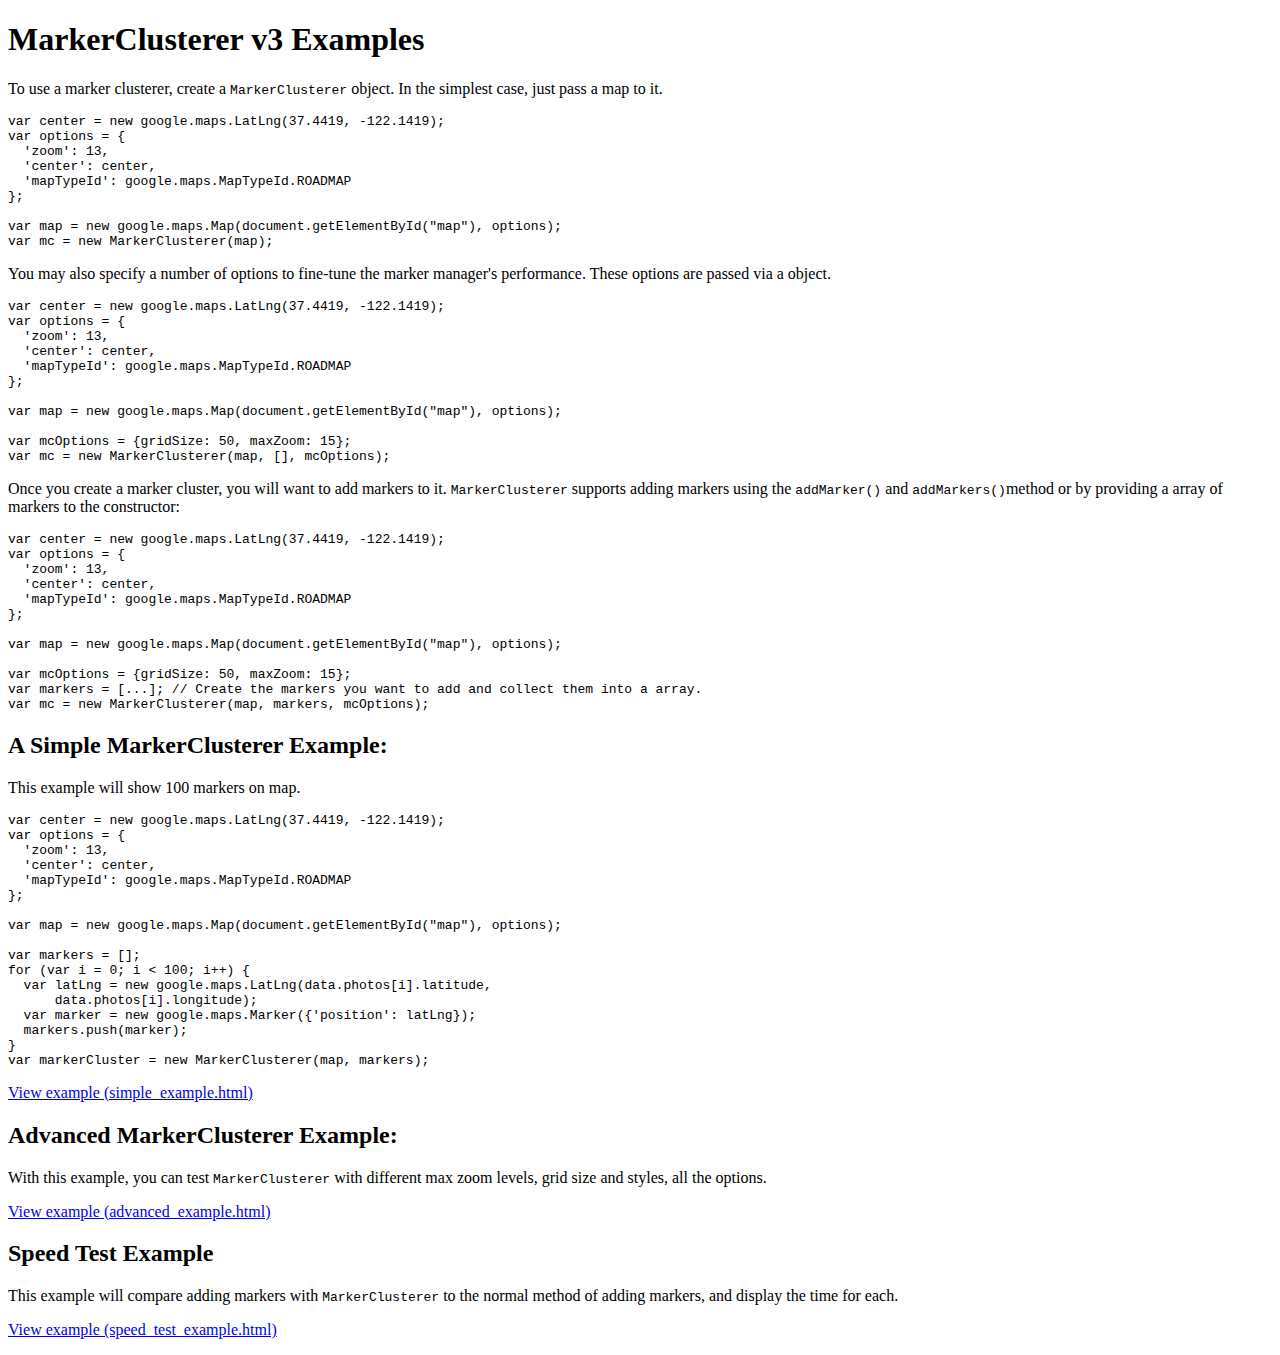
<file: cluster-examples.html>
<!DOCTYPE html PUBLIC "-//W3C//DTD XHTML 1.0 Strict//EN" "http://www.w3.org/TR/xhtml1/DTD/xhtml1-strict.dtd">
<html xmlns="http://www.w3.org/1999/xhtml">
  <head>
    <meta http-equiv="content-type" content="text/html; charset=utf-8"/>
    <title>MarkerCluster for v3 Documentation: Examples</title>
    <link rel="stylesheet" type="text/css" href="http://code.google.com/css/codesite.css"></link>
    <script type="text/javascript" src="http://code.google.com/js/prettify.js"></script>
  </head>

  <body onload="prettyPrint()">
    <h1><a name="Marker_Clusterer_Examples" id="Marker_Clusterer_Examples"></a>
      MarkerClusterer v3 Examples</h1>

    <p>To use a marker clusterer, create a <code>MarkerClusterer</code> object.
        In the simplest case, just pass a map to it.</p>
<pre class="prettyprint">
var center = new google.maps.LatLng(37.4419, -122.1419);
var options = {
  'zoom': 13,
  'center': center,
  'mapTypeId': google.maps.MapTypeId.ROADMAP
};

var map = new google.maps.Map(document.getElementById("map"), options);
var mc = new MarkerClusterer(map);
</pre>

     <p>You may also specify a number of options to fine-tune the marker
        manager's performance. These options are passed via a object.
     </p>

<pre class="prettyprint">
var center = new google.maps.LatLng(37.4419, -122.1419);
var options = {
  'zoom': 13,
  'center': center,
  'mapTypeId': google.maps.MapTypeId.ROADMAP
};

var map = new google.maps.Map(document.getElementById("map"), options);

var mcOptions = {gridSize: 50, maxZoom: 15};
var mc = new MarkerClusterer(map, [], mcOptions);
</pre>

    <p>Once you create a marker cluster, you will want to add markers to it.
      <code>MarkerClusterer</code> supports adding markers using the
      <code>addMarker()</code> and <code>addMarkers()</code>method or by
      providing a array of markers to the constructor:</p>
<pre class="prettyprint">
var center = new google.maps.LatLng(37.4419, -122.1419);
var options = {
  'zoom': 13,
  'center': center,
  'mapTypeId': google.maps.MapTypeId.ROADMAP
};

var map = new google.maps.Map(document.getElementById("map"), options);

var mcOptions = {gridSize: 50, maxZoom: 15};
var markers = [...]; // Create the markers you want to add and collect them into a array.
var mc = new MarkerClusterer(map, markers, mcOptions);
</pre>

    <h2><a name="Marker_Clusterer" id="Marker_Clusterer"></a>A Simple MarkerClusterer Example:</h2>

    <p>This example will show 100 markers on map.</p>

<pre class="prettyprint">
var center = new google.maps.LatLng(37.4419, -122.1419);
var options = {
  'zoom': 13,
  'center': center,
  'mapTypeId': google.maps.MapTypeId.ROADMAP
};

var map = new google.maps.Map(document.getElementById("map"), options);

var markers = [];
for (var i = 0; i &lt; 100; i++) {
  var latLng = new google.maps.LatLng(data.photos[i].latitude,
      data.photos[i].longitude);
  var marker = new google.maps.Marker({'position': latLng});
  markers.push(marker);
}
var markerCluster = new MarkerClusterer(map, markers);
</pre>

    <p><a href="../examples/simple_example.html">View example (simple_example.html)</a></p>

    <h2>
      <a name="Marker_Clusterer_Advanced" id="Marker_Clusterer_Advanced"></a>
      Advanced MarkerClusterer Example:
    </h2>
    <p>With this example, you can test <code>MarkerClusterer</code> with
    different max zoom levels, grid size and styles, all the options.<br /></p>
    <p><a href="../examples/advanced_example.html">View example
      (advanced_example.html)</a></p>

    <h2>
      <a name="Marker_Clusterer_Speed_Test" id="Marker_Clusterer_Speed_Test"></a>
      Speed Test Example
    </h2>
    <p>This example will compare adding markers with
    <code>MarkerClusterer</code> to the normal method of adding markers, and
    display the time for each.</p>
    <p><a href="../examples/speed_test_example.html">View example
      (speed_test_example.html)</a></p>
  </body>
</html>
</file>
